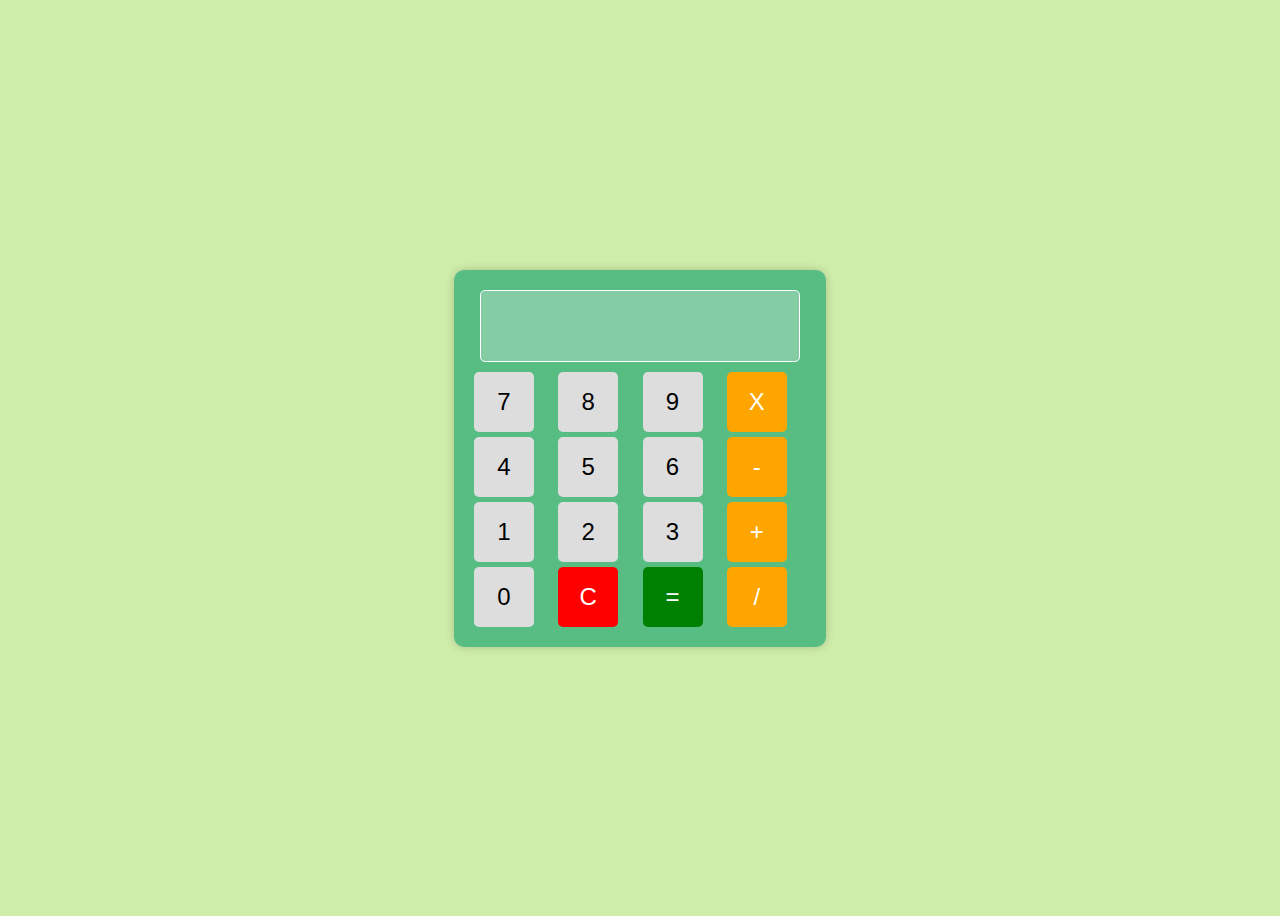
<file: index2.html>
<!DOCTYPE html>
<html lang="en">
<head>
    <meta charset="UTF-8">
    <meta name="viewport" content="width=device-width, initial-scale=1.0">
    <title>Actividad 13 - Calculadora</title>
    <link rel="stylesheet" type="text/css" href="StyleCalculator.css">
</head>
<body>
    <div class = "calculadora">
        <input tipe="text" id="pantalla" disabled>
    
   <div class = "botones" >
        <button class="numero" onclick= "agregarNumero('7')">7</button>
        <button class="numero" onclick= "agregarNumero('8')">8</button>
        <button class="numero" onclick= "agregarNumero('9')">9</button>
        <button class="operador" onclick= "agregarOperador('*')">X</button>

        <button class="numero" onclick= "agregarNumero('4')">4</button>
        <button class="numero" onclick= "agregarNumero('5')">5</button>
        <button class="numero" onclick= "agregarNumero('6')">6</button>
        <button class="operador" onclick= "agregarOperador('-')">-</button>

        <button class="numero" onclick= "agregarNumero('1')">1</button>
        <button class="numero" onclick= "agregarNumero('2')">2</button>
        <button class="numero" onclick= "agregarNumero('3')">3</button>
        <button class="operador" onclick= "agregarOperador('+')">+</button>

        <button class="numero" onclick= "agregarNumero('0')">0</button>
        <button class="limpiar" onclick= "limpiarPantalla('C')">C</button>
        <button class="igual" onclick= "calcularResultado('=')">=</button>
        <button class="operador" onclick= "agregarOperador('/')">/</button>
    </div>
        
   </div>

   <script src="Calculadora.js"></script>

    
</body>
</html>
</file>
<file: StyleCalculator.css>
body {
    font-family: Arial, sans-serif;
    display: flex;
    justify-content: center;
    align-items: center;
    height: 100vh;
    background-color: #cfeeaa;
}

.calculadora {
    background: rgba(25, 165, 111, 0.663);
    padding: 20px;
    border-radius: 10px;
    box-shadow: 0px 0px 10px rgba(0, 0, 0, 0.2);
    text-align: center;
}

#pantalla {
    width: 90%;
    height: 50px;
    font-size: 1.5rem;
    text-align: left;
    padding: 10px;
    margin-bottom: 10px;
    border: 1px solid #ffffff;
    border-radius: 5px;
    color: rgb(255, 252, 252);
}

.botones {
    display: grid;
    grid-template-columns: repeat(4, 1fr);
    gap: 5px;
}

button {
    width: 60px;
    height: 60px;
    font-size: 1.5rem;
    border: none;
    border-radius: 5px;
    cursor: pointer;
}

.numero {
    background: #ddd;
}

.operador {
    background: orange;
    color: white;
}

.igual {
    background: green;
    color: white;
}

.limpiar {
    background: red;
    color: white;
}
</file>
